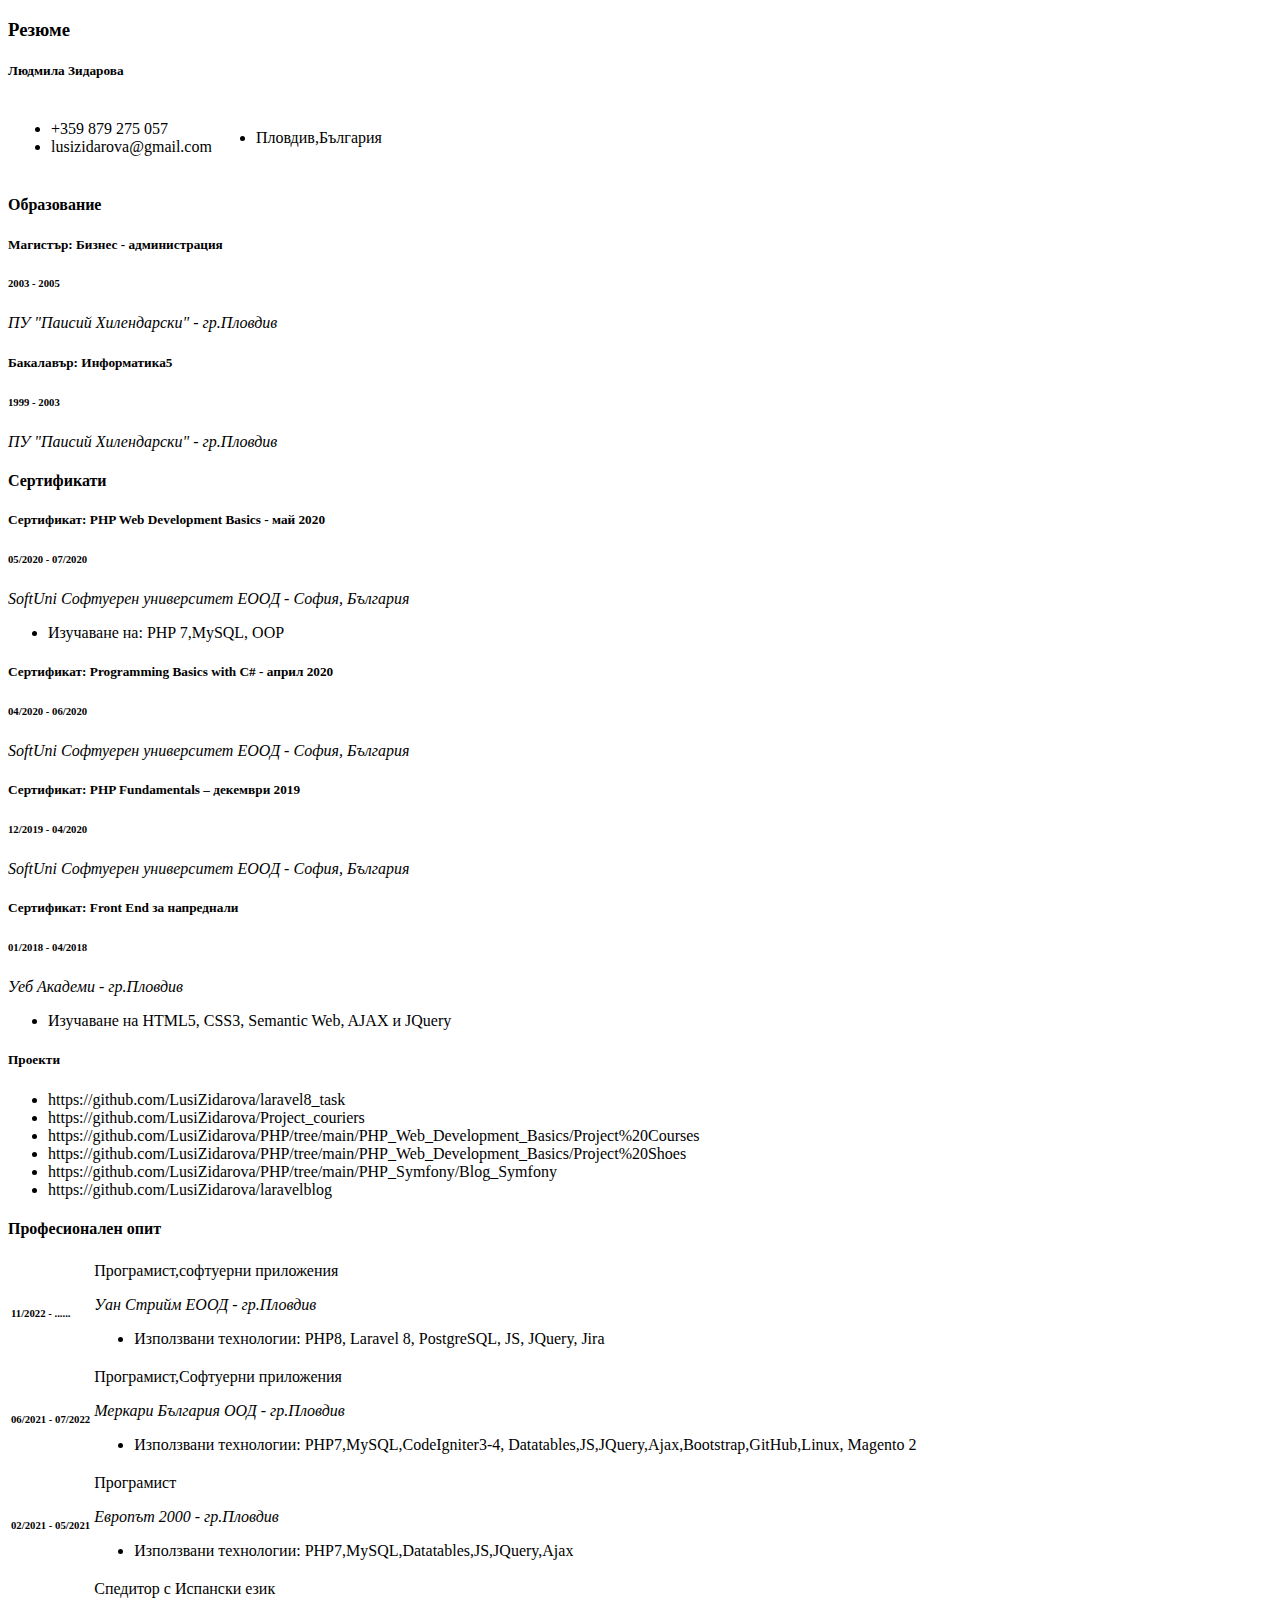
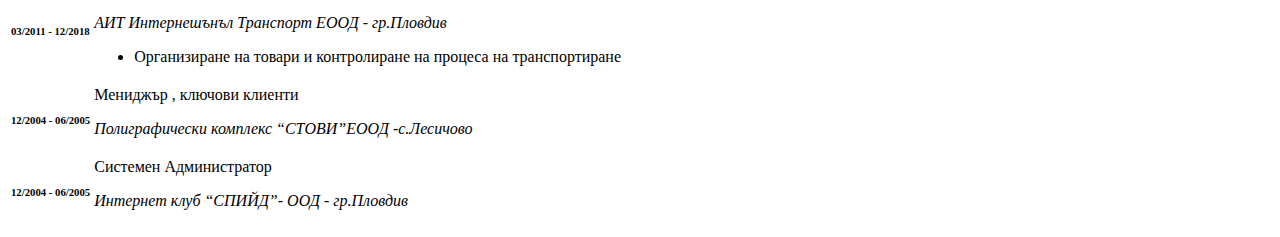
<file: printResume.html>
<!DOCTYPE html>
<html lang="en">

<head>
    <meta charset="utf-8">
    <meta content="width=device-width, initial-scale=1.0" name="viewport">

    <title>Людмила Зидарова</title>
    <meta content="" name="description">
    <meta content="" name="keywords">

    <!-- Favicons -->
    <link href="assets/img/favicon.png" rel="icon">
    <link href="assets/img/apple-touch-icon.png" rel="apple-touch-icon">

    <!-- Google Fonts -->
    <link
        href="https://fonts.googleapis.com/css?family=Open+Sans:300,300i,400,400i,600,600i,700,700i|Raleway:300,300i,400,400i,500,500i,600,600i,700,700i|Poppins:300,300i,400,400i,500,500i,600,600i,700,700i"
        rel="stylesheet">

    <!-- Vendor CSS Files -->
    <link href="https://cdn.jsdelivr.net/npm/bootstrap@5.0.2/dist/css/bootstrap.min.css" rel="stylesheet"
        integrity="sha384-EVSTQN3/azprG1Anm3QDgpJLIm9Nao0Yz1ztcQTwFspd3yD65VohhpuuCOmLASjC" crossorigin="anonymous">
    <link rel="stylesheet" href="https://cdn.jsdelivr.net/npm/bootstrap-icons@1.5.0/font/bootstrap-icons.css">
    <link href='https://unpkg.com/boxicons@2.0.8/css/boxicons.min.css' rel='stylesheet'>

    <style>
        /* tr {
       // border: 1px solid gray;
    }
 */
    </style>

</head>

<body>
    <!-- ======= Resume Section ======= -->
    <section id="resume" class="resume">
        <div class="container">

            <div class="section-title">
                <h3>Резюме</h3>
            </div>

            <div class="row">
                <div class="col-lg-6">
                    <div class="resume-item pb-0">
                        <h5>Людмила Зидарова
                        </h5>
                        <p>
                        <table>
                            <tr>
                                <td>
                                    <ul>
                                        <li>+359 879 275 057</li>
                                        <li>lusizidarova@gmail.com</li>
                                    </ul>
                                </td>
                                <td>
                                    <ul>
                                        <li>Пловдив,България</li>
                                       
                                    </ul>
                                </td>
                            </tr>
                        </table>
                        </p>
                    </div>


                    <h4 class="resume-title">Образование</h3>
                        <div class="resume-item">
                            <h5>Магистър: Бизнес - администрация </h5>
                            <h6>2003 - 2005</h6>
                            <p><em>ПУ "Паисий Хилендарски" - гр.Пловдив</em></p>
                        </div>
                        <div class="resume-item">
                            <h5>Бакалавър: Информатика</h>5
                                <h6>1999 - 2003</h6>
                                <p><em>ПУ "Паисий Хилендарски" - гр.Пловдив</em></p>
                        </div>
                        <h4 class="resume-title">Сертификати</h3>
                            <div class="resume-item">
                                <h5>Сертификат: PHP Web Development Basics - май 2020</h5>
                                <h6>05/2020 - 07/2020 </h6>
                                <p><em>SoftUni Софтуерен университет ЕООД - София, България</em></p>
                                <p>
                                </p>
                                <ul>
                                    <li>Изучаване на: PHP 7,MySQL, OOP</li>
                                </ul>
                            </div>
                            <div class="resume-item">
                                <h5>Сертификат: Programming Basics with C# - април 2020</h5>
                                <h6>04/2020 - 06/2020</h6>
                                <p><em> SoftUni Софтуерен университет ЕООД - София, България</em></p>
                                <p>
                                </p>
                            </div>
                            <div class="resume-item">
                                <h5>Сертификат: PHP Fundamentals – декември 2019</h5>
                                <h6>12/2019 - 04/2020 </h6>
                                <p><em> SoftUni Софтуерен университет ЕООД - София, България</em></p>
                                <p>
                                </p>

                            </div>
                            <div class="resume-item">
                                <h5>Сертификат: Front End за напреднали</h5>
                                <h6>01/2018 - 04/2018 </h6>
                                <p><em> Уеб Академи - гр.Пловдив</em></p>
                                <ul>
                                    <li>Изучаване на HTML5, CSS3, Semantic Web, AJAX и JQuery</li>
                                </ul>
                                <p>
                                </p>
                            </div>

                            <div class="resume-item">
                                <h5 class="resume-title">Проекти</h5>
                              
                                            <ul>
                                                <li>https://github.com/LusiZidarova/laravel8_task
                                                </li>
                                               <li> https://github.com/LusiZidarova/Project_couriers</li>
                                               <li>https://github.com/LusiZidarova/PHP/tree/main/PHP_Web_Development_Basics/Project%20Courses</li>
                                               <li>https://github.com/LusiZidarova/PHP/tree/main/PHP_Web_Development_Basics/Project%20Shoes</li>
                                               <li>https://github.com/LusiZidarova/PHP/tree/main/PHP_Symfony/Blog_Symfony</li>
                                               <li> https://github.com/LusiZidarova/laravelblog </li>
                                            </ul>
                                 
                                    </div>


                </div>

                <div class="col-lg-6">
                    <h4 class="resume-title">Професионален опит</h4>
                    <table class="table table-bordered">

                        <tr>
                            <td>
                                <h6>11/2022 - ......</h6>
                            </td>
                            <td>
                                Програмист,софтуерни приложения
                                <p><em>Уан Стрийм ЕООД  - гр.Пловдив</em></p>
                                <p>
                                <ul>
                                    <li>Използвани технологии: PHP8,  Laravel 8, PostgreSQL, JS, JQuery, Jira
                                </ul>
                                </p>
                            </td>
                        </tr>

                        <tr>
                            <td>
                                <h6>06/2021 - 07/2022</h6>
                            </td>
                            <td>
                                Програмист,Софтуерни приложения

                                <p><em>Меркари България ООД - гр.Пловдив</em></p>
                                <p>
                                <ul>
                                    <li>Използвани технологии: PHP7,MySQL,CodeIgniter3-4,
                                        Datatables,JS,JQuery,Ajax,Bootstrap,GitHub,Linux, Magento 2</li>
                                </ul>
                                </p>
                                <p></p>
                            </td>
                        </tr> 
                        <tr>
                            <td>
                                <h6>02/2021 - 05/2021</h6>

                            </td>
                            <td>
                                Програмист

                                <p><em>Европът 2000 - гр.Пловдив</em></p>
                                <p>
                                <ul>
                                    <li>Използвани технологии: PHP7,MySQL,Datatables,JS,JQuery,Ajax</li>
                                </ul>
                                </p>
                            </td>
                        </tr>    
                        <tr>
                            <td>
                                <h6>03/2011 - 12/2018</h6>

                            </td>
                            <td>
                                Спедитор с Испански език

                                <p><em> АИТ Интернешънъл Транспорт ЕООД - гр.Пловдив</em></p>
                                <p>
                                <ul>
                                    <li>Организиране на товари и контролиране на процеса на
                                        транспортиране</li>
                                </ul>
                                </p>
                            </td>
                        </tr>
                        <tr>
                            <td>
                                <h6>12/2004 - 06/2005</h6>
                            </td>
                            <td>
                                Мениджър , ключови клиенти

                                <p><em>Полиграфически комплекс “СТОВИ”ЕООД -с.Лесичово</em></p>

                            </td>
                        </tr>
                        <tr>
                            <td>

                                <h6>12/2004 - 06/2005</h6>

                            </td>
                            <td>
                                Системен Администратор
                                <p><em>Интернет клуб “СПИЙД”- ООД - гр.Пловдив</em></p>

                            </td>
                        </tr>
                    </table>
                </div>
             
            </div>
        </div>

        </div>
    </section><!-- End Resume Section -->

    <!-- Vendor JS Files -->
    <script src="https://cdn.jsdelivr.net/npm/bootstrap@5.0.2/dist/js/bootstrap.bundle.min.js"
        integrity="sha384-MrcW6ZMFYlzcLA8Nl+NtUVF0sA7MsXsP1UyJoMp4YLEuNSfAP+JcXn/tWtIaxVXM"
        crossorigin="anonymous"></script>

</body>

</html>
</file>
